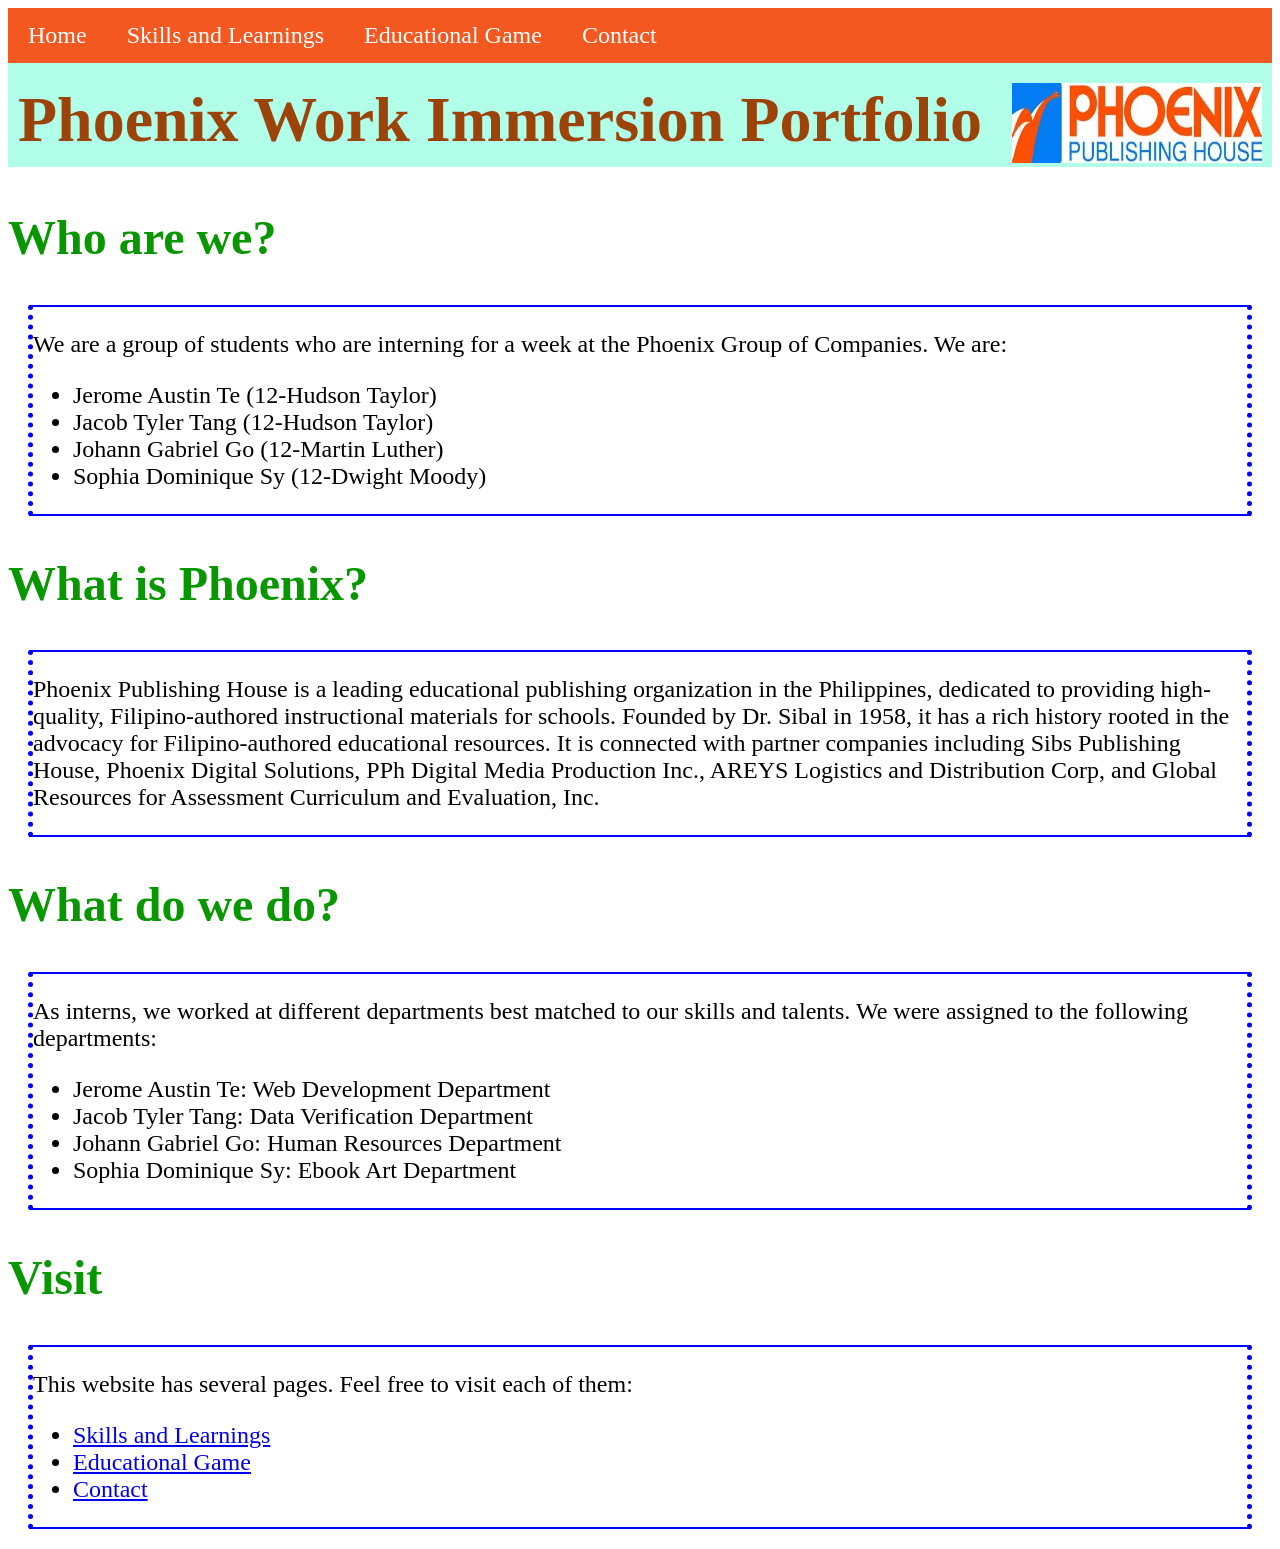
<file: home.html>
<!DOCTYPE html>
<html lang="en">
<head>
    <meta charset="UTF-8">
    <meta name="viewport" content="width=device-width, initial-scale=1.0">
    <title>Document</title>
    <link rel="stylesheet" href="style.css">
</head>
<body>
    
<header>
    <div class="navbar" id = "menubar">
  <a href="home.html">Home</a>
  <a href="skills.html">Skills and Learnings</a>
  <a href="memory.html">Educational Game</a>
  <a href="contact.html">Contact</a>
</div>

<h1><img src = "phoenix.jpg" alt = " " style="float:right;width:250px;height:80px">Phoenix Work Immersion Portfolio </h1>
</header>



<h2> Who are we?</h2>
<section class="boxed">
<p> We are a group of students who are interning for a week at the Phoenix Group of Companies.
    We are:

<ul>
    <li>Jerome Austin Te (12-Hudson Taylor)</li>
    <li>Jacob Tyler Tang (12-Hudson Taylor)</li>
    <li>Johann Gabriel Go (12-Martin Luther)</li>
    <li>Sophia Dominique Sy (12-Dwight Moody)</li>
</ul>

</p>
</section>

<h2> What is Phoenix? </h2>
<section class="boxed">
<p> Phoenix Publishing House is a leading educational publishing organization in the Philippines, dedicated to providing high-quality, Filipino-authored instructional materials for schools.

Founded by Dr. Sibal in 1958, it has a rich history rooted in the advocacy for Filipino-authored educational resources. 

It is connected with partner companies including Sibs Publishing House, Phoenix Digital Solutions, PPh Digital Media Production Inc., AREYS Logistics and Distribution Corp, and Global Resources for Assessment Curriculum and Evaluation, Inc.
</p>
</section>

<h2> What do we do? </h2>
<section class="boxed">
<p> As interns, we worked at different departments best matched to our skills and talents. We were assigned to the following departments: </p>
<ul>
    <li>Jerome Austin Te: Web Development Department</li>
    <li>Jacob Tyler Tang: Data Verification Department</li>
    <li>Johann Gabriel Go: Human Resources Department</li>
    <li>Sophia Dominique Sy: Ebook Art Department</li>
</ul>
</section>

<h2> Visit </h2>
<section class="boxed">
<p> This website has several pages. Feel free to visit each of them: </p>
<ul>
  <li><a href="skills.html">Skills and Learnings</a></li>
  <li><a href="memory.html">Educational Game</a></li>
  <li><a href="contact.html">Contact</a></section></li>
</ul>
</section>
</body>
</html>
</file>
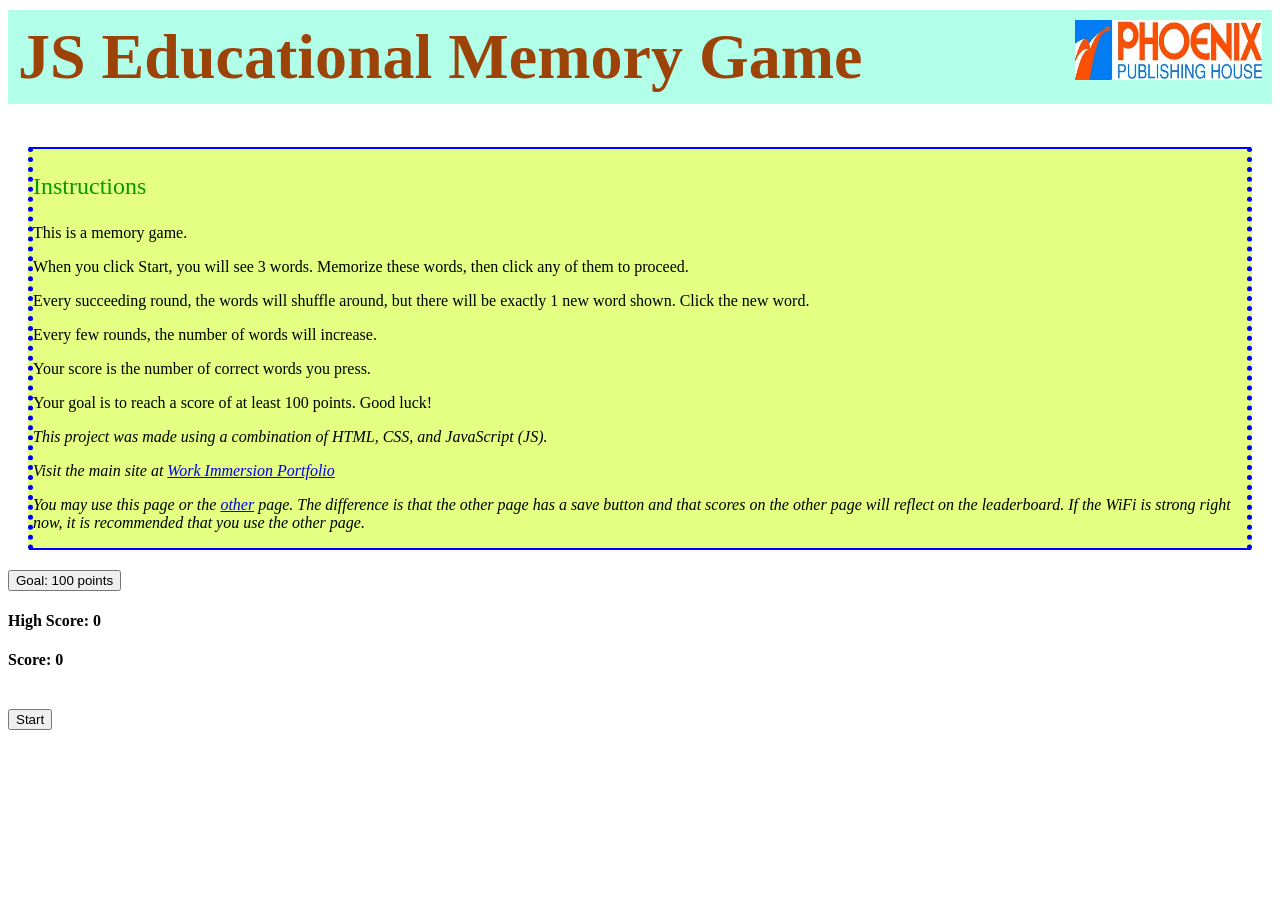
<file: memory_booth.html>
<!DOCTYPE html>
<html lang="en">
<head>
    <meta charset="UTF-8">
    <meta name="viewport" content="width=device-width, initial-scale=1.0">
    <title>Document</title>
    <link rel="stylesheet" href="style.css">
</head>
<body>
    
<header>
<h1><img src = "phoenix.jpg" alt = " " style="float:right;width:187px;height:60px">JS Educational Memory Game </h1>
</header>


<section class="boxed" style="background-color: #e4ff82">
    <p style="color:rgb(8, 151, 0);"> Instructions </p>
<p style="font-size:16px;"> This is a memory game. </p>
<p style="font-size:16px;"> When you click Start, you will see 3 words. Memorize these words, then click any of them to proceed. </p>
<p style="font-size:16px;"> Every succeeding round, the words will shuffle around, but there will be exactly 1 new word shown. Click the new word. </p>
<p style="font-size:16px;"> Every few rounds, the number of words will increase. </p>
<p style="font-size:16px;"> Your score is the number of correct words you press. </p>
<p style="font-size:16px;"> Your goal is to reach a score of at least 100 points. Good luck! </p>
<p style="font-size:16px;"> <i> This project was made using a combination of HTML, CSS, and JavaScript (JS). </i> </p>
<p style="font-size:16px;"> <i> Visit the main site at <a href="index.php">Work Immersion Portfolio</a> </i> </p>
<p style="font-size:16px;"> <i> You may use this page or the <a href="memory.php">other</a> page.
The difference is that the other page has a save button and that scores on the other page will reflect on the leaderboard. 
If the WiFi is strong right now, it is recommended that you use the other page.</i> </p>
</section>

<button id="winbutton">Goal: 100 points</button>
<br>

<h4> High Score: <b id="hscore">0</b> </h4>
<h4> Score: <b id="score">0</b> </h4>

<br>
<button id="startbutton" onclick="beginGame()">Start</button>

<script>

let counter = 0;
let index = 0;
let button_number = 0;
let correct_answer = "xxxxx";
let round = 0;
let curr_high_score = 0;

const words = [
"aback","abase","abate","abbey","abbot","abhor","abide","abled","abode","abort","about","above","abuse","abyss","acorn","acrid","actor","acute","adage","adapt","adept","admin","admit","adobe","adopt","adore","adorn","adult","affix","afire","afoot","afoul","after","again","agape","agate","agent","agile","aging","aglow","agony","agora","agree","ahead","aider","aisle","alarm","album","alert","algae","alibi","alien","align","alike","alive","allay","alley","allot","allow","alloy","aloft","alone","along","aloof","aloud","alpha","altar","alter","amass","amaze","amber","amble","amend","amiss","amity","among","ample","amply","amuse","angel","anger","angle","angry","angst","anime","ankle","annex","annoy","annul","anode","antic","anvil","aorta","apart","aphid","aping","apnea","apple","apply","apron","aptly","arbor","ardor","arena","argue","arise","armor","aroma","arose","array","arrow","arson","artsy","ascot","ashen","aside","askew","assay","asset","atoll","atone","attic","audio","audit","augur","aunty","avail","avert","avian","avoid","await","awake","award","aware","awash","awful","awoke","axial","axiom","axion","azure","bacon","badge","badly","bagel","baggy","baker","baler","balmy","banal","banjo","barge","baron","basal","basic","basil","basin","basis","baste","batch","bathe","baton","batty","bawdy","bayou","beach","beady","beard","beast","beech","beefy","befit","began","begat","beget","begin","begun","being","belch","belie","belle","belly","below","bench","beret","berry","berth","beset","betel","bevel","bezel","bible","bicep","biddy","bigot","bilge","billy","binge","bingo","biome","birch","birth","bison","bitty","black","blade","blame","bland","blank","blare","blast","blaze","bleak","bleat","bleed","bleep","blend","bless","blimp","blind","blink","bliss","blitz","bloat","block","bloke","blond","blood","bloom","blown","bluer","bluff","blunt","blurb","blurt","blush","board","boast","bobby","boney","bongo","bonus","booby","boost","booth","booty","booze","boozy","borax","borne","bosom","bossy","botch","bough","boule","bound","bowel","boxer","brace","braid","brain","brake","brand","brash","brass","brave","bravo","brawl","brawn","bread","break","breed","briar","bribe","brick","bride","brief","brine","bring","brink","briny","brisk","broad","broil","broke","brood","brook","broom","broth","brown","brunt","brush","brute","buddy","budge","buggy","bugle","build","built","bulge","bulky","bully","bunch","bunny","burly","burnt","burst","bused","bushy","butch","butte","buxom","buyer","bylaw","cabal","cabby","cabin","cable","cacao","cache","cacti","caddy","cadet","cagey","cairn","camel","cameo","canal","candy","canny","canoe","canon","caper","caput","carat","cargo","carol","carry","carve","caste","catch","cater","catty","caulk","cause","cavil","cease","cedar","cello","chafe","chaff","chain","chair","chalk","champ","chant","chaos","chard","charm","chart","chase","chasm","cheap","cheat","check","cheek","cheer","chess","chest","chick","chide","chief","child","chili","chill","chime","china","chirp","chock","choir","choke","chord","chore","chose","chuck","chump","chunk","churn","chute","cider","cigar","cinch","circa","civic","civil","clack","claim","clamp","clang","clank","clash","clasp","class","clean","clear","cleat","cleft","clerk","click","cliff","climb","cling","clink","cloak","clock","clone","close","cloth","cloud","clout","clove","clown","cluck","clued","clump","clung","coach","coast","cobra","cocoa","colon","color","comet","comfy","comic","comma","conch","condo","conic","copse","coral","corer","corny","couch","cough","could","count","coupe","court","coven","cover","covet","covey","cower","coyly","crack","craft","cramp","crane","crank","crash","crass","crate","crave","crawl","craze","crazy","creak","cream","credo","creed","creek","creep","creme","crepe","crept","cress","crest","crick","cried","crier","crime","crimp","crisp","croak","crock","crone","crony","crook","cross","croup","crowd","crown","crude","cruel","crumb","crump","crush","crust","crypt","cubic","cumin","curio","curly","curry","curse","curve","curvy","cutie","cyber","cycle","cynic","daddy","daily","dairy","daisy","dally","dance","dandy","datum","daunt","dealt","death","debar","debit","debug","debut","decal","decay","decor","decoy","decry","defer","deign","deity","delay","delta","delve","demon","demur","denim","dense","depot","depth","derby","deter","detox","deuce","devil","diary","dicey","digit","dilly","dimly","diner","dingo","dingy","diode","dirge","dirty","disco","ditch","ditto","ditty","diver","dizzy","dodge","dodgy","dogma","doing","dolly","donor","donut","dopey","doubt","dough","dowdy","dowel","downy","dowry","dozen","draft","drain","drake","drama","drank","drape","drawl","drawn","dread","dream","dress","dried","drier","drift","drill","drink","drive","droit","droll","drone","drool","droop","dross","drove","drown","druid","drunk","dryer","dryly","duchy","dully","dummy","dumpy","dunce","dusky","dusty","dutch","duvet","dwarf","dwell","dwelt","dying","eager","eagle","early","earth","easel","eaten","eater","ebony","eclat","edict","edify","eerie","egret","eight","eject","eking","elate","elbow","elder","elect","elegy","elfin","elide","elite","elope","elude","email","embed","ember","emcee","empty","enact","endow","enema","enemy","enjoy","ennui","ensue","enter","entry","envoy","epoch","epoxy","equal","equip","erase","erect","erode","error","erupt","essay","ester","ether","ethic","ethos","etude","evade","event","every","evict","evoke","exact","exalt","excel","exert","exile","exist","expel","extol","extra","exult","eying","fable","facet","faint","fairy","faith","false","fancy","fanny","farce","fatal","fatty","fault","fauna","favor","feast","fecal","feign","fella","felon","femme","femur","fence","feral","ferry","fetal","fetch","fetid","fetus","fever","fewer","fiber","fibre","ficus","field","fiend","fiery","fifth","fifty","fight","filer","filet","filly","filmy","filth","final","finch","finer","first","fishy","fixer","fizzy","fjord","flack","flail","flair","flake","flaky","flame","flank","flare","flash","flask","fleck","fleet","flesh","flick","flier","fling","flint","flirt","float","flock","flood","floor","flora","floss","flour","flout","flown","fluff","fluid","fluke","flume","flung","flunk","flush","flute","flyer","foamy","focal","focus","foggy","foist","folio","folly","foray","force","forge","forgo","forte","forth","forty","forum","found","foyer","frail","frame","frank","fraud","freak","freed","freer","fresh","friar","fried","frill","frisk","fritz","frock","frond","front","frost","froth","frown","froze","fruit","fudge","fugue","fully","fungi","funky","funny","furor","furry","fussy","fuzzy","gaffe","gaily","gamer","gamma","gamut","gassy","gaudy","gauge","gaunt","gauze","gavel","gawky","gayer","gayly","gazer","gecko","geeky","geese","genie","genre","ghost","ghoul","giant","giddy","gipsy","girly","girth","given","giver","glade","gland","glare","glass","glaze","gleam","glean","glide","glint","gloat","globe","gloom","glory","gloss","glove","glyph","gnash","gnome","godly","going","golem","golly","gonad","goner","goody","gooey","goofy","goose","gorge","gouge","gourd","grace","grade","graft","grail","grain","grand","grant","grape","graph","grasp","grass","grate","grave","gravy","graze","great","greed","green","greet","grief","grill","grime","grimy","grind","gripe","groan","groin","groom","grope","gross","group","grout","grove","growl","grown","gruel","gruff","grunt","guard","guava","guess","guest","guide","guild","guile","guilt","guise","gulch","gully","gumbo","gummy","guppy","gusto","gusty","gypsy","habit","hairy","halve","handy","happy","hardy","harem","harpy","harry","harsh","haste","hasty","hatch","hater","haunt","haute","haven","havoc","hazel","heady","heard","heart","heath","heave","heavy","hedge","hefty","heist","helix","hello","hence","heron","hilly","hinge","hippo","hippy","hitch","hoard","hobby","hoist","holly","homer","honey","honor","horde","horny","horse","hotel","hotly","hound","house","hovel","hover","howdy","human","humid","humor","humph","humus","hunch","hunky","hurry","husky","hussy","hutch","hydro","hyena","hymen","hyper","icily","icing","ideal","idiom","idiot","idler","idyll","igloo","iliac","image","imbue","impel","imply","inane","inbox","incur","index","inept","inert","infer","ingot","inlay","inlet","inner","input","inter","intro","ionic","irate","irony","islet","issue","itchy","ivory","jaunt","jazzy","jelly","jerky","jetty","jewel","jiffy","joint","joist","joker","jolly","joust","judge","juice","juicy","jumbo","jumpy",
"junta","junto","juror","kappa","karma","kayak","kebab","khaki","kinky","kiosk","kitty","knack","knave","knead","kneed","kneel","knelt","knife","knock","knoll","known","koala","krill","label","labor","laden","ladle","lager","lance","lanky","lapel","lapse","large","larva","lasso","latch","later","lathe","latte","laugh","layer","leach","leafy","leaky","leant","leapt","learn","lease","leash","least","leave","ledge","leech","leery","lefty","legal","leggy","lemon","lemur","leper","level","lever","libel","liege","light","liken","lilac","limbo","limit","linen","liner","lingo","lipid","lithe","liver","livid","llama","loamy","loath","lobby","local","locus","lodge","lofty","logic","login","loopy","loose","lorry","loser","louse","lousy","lover","lower","lowly","loyal","lucid","lucky","lumen","lumpy","lunar","lunch","lunge","lupus","lurch","lurid","lusty","lying","lymph","lynch","lyric","macaw","macho","macro","madam","madly","mafia","magic","magma","maize","major","maker","mambo","mamma","mammy","manga","mange","mango","mangy","mania","manic","manly","manor","maple","march","marry","marsh","mason","masse","match","matey","mauve","maxim","maybe","mayor","mealy","meant","meaty","mecca","medal","media","medic","melee","melon","mercy","merge","merit","merry","metal","meter","metro","micro","midge","midst","might","milky","mimic","mince","miner","minim","minor","minty","minus","mirth","miser","missy","mocha","modal","model","modem","mogul","moist","molar","moldy",
"money","month","moody","moose","moral","moron","morph","mossy","motel","motif","motor","motto","moult","mound","mount","mourn","mouse","mouth","mover","movie","mower","mucky","mucus","muddy","mulch","mummy","munch","mural","murky","mushy","music","musky","musty","myrrh","nadir","naive","nanny","nasal","nasty","natal","naval","navel","needy","neigh","nerdy","nerve","never","newer","newly","nicer","niche","niece","night","ninja","ninny","ninth","noble","nobly","noise","noisy","nomad","noose","north","nosey","notch","novel","nudge","nurse","nutty","nylon","nymph","oaken","obese","occur","ocean","octal","octet","odder","oddly","offal","offer","often","olden","older","olive","ombre","omega","onion","onset","opera","opine","opium","optic","orbit","order","organ","other","otter","ought","ounce","outdo","outer","outgo","ovary","ovate","overt","ovine","ovoid","owing","owner","oxide","ozone","paddy","pagan","paint","paler","palsy","panel","panic","pansy","papal","paper","parer","parka","parry","parse","party","pasta","paste","pasty","patch","patio","patsy","patty","pause","payee","payer","peace","peach","pearl","pecan","pedal","penal","pence","penne","penny","perch","peril","perky","pesky","pesto","petal","petty","phase","phone","phony","photo","piano","picky","piece","piety","piggy","pilot","pinch","piney","pinky","pinto","piper","pique","pitch","pithy","pivot","pixel","pixie","pizza","place","plaid","plain","plait","plane","plank","plant","plate","plaza","plead","pleat","plied","plier","pluck","plumb","plume","plump","plunk","plush","poesy","point","poise","poker","polar","polka","polyp","pooch","poppy","porch","poser","posit","posse","pouch","pound","pouty","power","prank","prawn","preen","press","price","prick","pride","pried","prime","primo","print","prior","prism","privy","prize","probe","prone","prong","proof","prose","proud","prove","prowl","proxy","prude","prune","psalm","pubic","pudgy","puffy","pulpy","pulse","punch","pupal","pupil","puppy","puree","purer","purge","purse","pushy","putty","pygmy","quack","quail","quake","qualm","quark","quart","quash","quasi","queen","queer","quell","query","quest","queue","quick","quiet","quill","quilt","quirk","quite","quota","quote","quoth","rabbi","rabid","racer","radar","radii","radio","rainy","raise","rajah","rally","ralph","ramen","ranch","randy","range","rapid","rarer","raspy","ratio","ratty","raven","rayon","razor","reach","react","ready","realm","rearm","rebar","rebel","rebus","rebut","recap","recur","recut","reedy","refer","refit","regal","rehab","reign","relax","relay","relic","remit","renal","renew","repay","repel","reply","rerun","reset","resin","retch","retro","retry","reuse","revel","revue","rhino","rhyme","rider","ridge","rifle","right","rigid","rigor","rinse","ripen","riper","risen","riser","risky","rival","river","rivet","roach","roast","robin","robot","rocky","rodeo","roger","rogue","roomy","roost","rotor","rouge","rough","round","rouse","route","rover","rowdy","rower","royal","ruddy","ruder","rugby","ruler","rumba","rumor","rupee","rural","rusty","sadly","safer","saint","salad","sally","salon","salsa","salty","salve","salvo","sandy","saner","sappy","sassy","satin","satyr","sauce","saucy","sauna","saute","savor","savoy","savvy","scald","scale","scalp","scaly","scamp","scant","scare","scarf","scary","scene","scent","scion","scoff","scold","scone","scoop","scope","score","scorn","scour","scout","scowl","scram","scrap","scree","screw","scrub","scrum","scuba","sedan","seedy","segue","seize","semen","sense","sepia","serif","serum","serve","setup","seven","sever","sewer","shack","shade","shady","shaft","shake","shaky","shale","shall","shalt","shame","shank","shape","shard","share","shark","sharp","shave","shawl","shear","sheen","sheep","sheer","sheet","sheik","shelf","shell","shied","shift","shine","shiny","shire","shirk","shirt","shoal","shock","shone","shook","shoot","shore","shorn","short","shout","shove","shown","showy","shrew","shrub","shrug","shuck","shunt","shush","shyly","siege","sieve","sight","sigma","silky","silly","since","sinew","singe","siren","sissy","sixth","sixty","skate","skier","skiff","skill","skimp","skirt","skulk","skull","skunk","slack","slain","slang","slant","slash","slate","slave","sleek","sleep","sleet","slept","slice","slick","slide","slime","slimy","sling","slink","sloop","slope","slosh","sloth","slump","slung","slunk","slurp","slush","slyly","smack","small","smart","smash","smear","smell","smelt","smile","smirk","smite","smith","smock","smoke","smoky","smote","snack","snail","snake","snaky","snare","snarl","sneak","sneer","snide","sniff","snipe","snoop","snore","snort","snout","snowy","snuck","snuff","soapy","sober","soggy","solar","solid","solve","sonar","sonic","sooth","sooty","sorry","sound","south","sower","space","spade","spank","spare","spark","spasm","spawn","speak","spear","speck","speed","spell","spelt","spend","spent","sperm","spice","spicy","spied","spiel","spike","spiky","spill","spilt","spine","spiny","spire","spite","splat","split","spoil","spoke","spoof","spook","spool","spoon","spore","sport","spout","spray","spree","sprig","spunk","spurn","spurt","squad","squat","squib","stack","staff","stage","staid","stain","stair","stake","stale","stalk","stall","stamp","stand","stank","stare","stark","start","stash","state","stave","stead","steak","steal","steam","steed","steel","steep","steer","stein","stern","stick","stiff","still","stilt","sting","stink","stint","stock","stoic","stoke","stole","stomp","stone","stony","stood","stool","stoop","store","stork","storm","story","stout","stove","strap","straw","stray","strip","strut","stuck","study","stuff","stump","stung","stunk","stunt","style","suave","sugar","suing","suite","sulky","sully","sumac","sunny","super","surer","surge","surly","sushi","swami","swamp","swarm","swash","swath","swear","sweat","sweep","sweet","swell","swept","swift","swill","swine","swing","swirl","swish","swoon","swoop","sword","swore","sworn","swung","synod","syrup","tabby","table","taboo","tacit","tacky","taffy","taint","taken","taker","tally","talon","tamer","tango","tangy","taper","tapir","tardy","tarot","taste","tasty","tatty","taunt","tawny","teach","teary","tease","teddy","teeth","tempo","tenet","tenor","tense","tenth","tepee","tepid","terra","terse","testy","thank","theft","their","theme","there","these","theta","thick","thief","thigh","thing","think","third","thong","thorn","those","three","threw","throb","throw","thrum","thumb","thump","thyme","tiara","tibia","tidal","tiger","tight","tilde","timer","timid","tipsy","titan","tithe","title","toast","today","toddy","token","tonal","tonga","tonic","tooth","topaz","topic","torch","torso","torus","total","totem","touch","tough","towel","tower","toxic","toxin","trace","track","tract","trade","trail","train","trait","tramp","trash","trawl","tread","treat","trend","triad","trial","tribe","trice","trick","tried","tripe","trite","troll","troop","trope","trout","trove","truce","truck","truer","truly","trump","trunk","truss","trust","truth","tryst","tubal","tuber","tulip","tulle","tumor","tunic","turbo","tutor","twang","tweak","tweed","tweet","twice","twine","twirl","twist","twixt","tying","udder","ulcer","ultra","umbra","uncle","uncut","under","undid","undue","unfed","unfit","unify","union","unite","unity","unlit","unmet","unset","untie","until","unwed","unzip","upper","upset","urban","urine","usage","usher","using","usual","usurp","utile","utter","vague","valet","valid","valor","value","valve","vapid","vapor","vault","vaunt","vegan","venom","venue","verge","verse","verso","verve","vicar","video","vigil","vigor","villa","vinyl","viola","viper","viral","virus","visit","visor","vista","vital","vivid","vixen","vocal","vodka","vogue","voice","voila","vomit","voter","vouch","vowel","vying","wacky","wafer","wager","wagon","waist","waive","waltz","warty","waste","watch","water","waver","waxen","weary","weave","wedge","weedy","weigh","weird","welch","welsh","wench","whack","whale","wharf","wheat","wheel","whelp","where","which","whiff","while","whine","whiny","whirl","whisk","white","whole","whoop","whose","widen","wider","widow","width","wield","wight","willy","wimpy","wince","winch","windy","wiser","wispy","witch","witty","woken","woman","women","woody","wooer","wooly","woozy","wordy","world","worry","worse","worst","worth","would","wound","woven","wrack","wrath","wreak","wreck","wrest","wring","wrist","write","wrong","wrote","wrung","wryly","yacht","yearn","yeast","yield","young","youth","zebra","zesty","zonal"
]
let buttons = [];

function updateScore()
{
    document.getElementById("score").innerText = counter;
}

function addButton()
{
    const newButton = document.createElement('button');
    newButton.classList.add("word");
    newButton.textContent = words[index];
        
        newButton.addEventListener('click', () => {
          runRound(newButton);
        });

    buttons.push(newButton);
    document.body.appendChild(newButton);
    index++;
    button_number++;
}

function beginGame()
{
    document.getElementById("startbutton").style.display = "none";
    for (const b of buttons)
        b.remove();
    buttons = [];
    //shuffle words
    let len = words.length;
    
    for (let i = len - 1; i > 0; i--) {
        const j = Math.floor(Math.random() * (i + 1));
        [words[i], words[j]] = [words[j], words[i]]; // Swap
    }

    //reset variables
    index = 0;
    counter = 0;
    correct_answer = "xxxxx";
    round = 0;
    button_number = 0;
    updateScore();
    //show 3 words
    for (let i=0; i<3; i++) {
        addButton();
    }

}

function runRound(given_button)
{
    let given_answer = given_button.innerText;
    if ((given_answer != correct_answer) && (correct_answer != "xxxxx"))
    {
        //delete all buttons and make the start button appear again
        for (const b of buttons)
            b.remove();
        buttons = [];
        document.getElementById("startbutton").style.display = "block";
        curr_high_score = Math.max(curr_high_score, counter);
        document.getElementById("hscore").innerText = curr_high_score;
    }
    else
    {
        //add to the score
        counter++;
        updateScore();
        curr_high_score = Math.max(curr_high_score, counter);
        document.getElementById("hscore").innerText = curr_high_score;
        if (curr_high_score>=100) {
            document.getElementById("winbutton").innerText = "YOU WIN! Thank you for playing. Please show this screen to the booth hosts. ";
        }
        let throwaway = 1;
        //determine whether to add a new button
        if ((button_number-round) >= 2)
            round++;
        else
        {
            addButton();
            round = 0;
            throwaway = 0;
        }
        //obtain all the words, replace one with a new one IF NO NEW BUTTON WAS ADDED, shuffle them
        correct_answer = buttons[button_number-1].innerText;
        
        if (throwaway) {
        let j = Math.floor(Math.random() * (buttons.length));
        buttons[j].innerText = words[index];
        correct_answer = words[index];
        index++;
        }

        const curr_words = [];
        for (const b of buttons)
            curr_words.push(b.innerText);
        let len = curr_words.length;
        for (let i = len - 1; i > 0; i--) {
            const j = Math.floor(Math.random() * (i + 1));
            [curr_words[i], curr_words[j]] = [curr_words[j], curr_words[i]]; // Swap
        }
        for (let i = 0; i<len; i++) {
            buttons[i].innerText = curr_words[i];
        }
        //determine the new correct answer
    }
}

/*
Idea: Use javascript to implement the following game
User is given a list of 3 words, must memorize them
Click any to proceed
Then, 2 words are retained, 1 is changed. pick the new word
If correct, proceed, otherwise end.

Every so often, a new word is added. 
3 words -> 1 round
4 words -> 2 rounds
5 words -> 3 rounds
6 words -> 4 rounds
7 words -> 5 rounds
8 words -> 6 rounds
...
score: # of correct words pressed
*/

</script>

</body>
</html>
</file>
<file: style.css>
* {
    box-sizing: border-box;
}

h1{
    color: rgb(155, 67, 9);
        padding: 10px;
        font-size: 64px;
        align-items: center;
    margin-top: 10px;
    opacity: 1;
}

header {
        position: sticky; /* Makes it stick when scrolling */
        top: 0;           /* Sticks to the top of the viewport */
        background-color: #b1ffe9;
        z-index: 1000;    /* Ensures it stays above other content */
    }

.boxed {
    border-style: double dotted;
    border-color : blue;
    border-width : 2px 5px;
    font-size: 24px;
    margin: 20px;
}

.boxed2 {
    border-style: solid;
    border-color : rgb(50, 84, 5);
    border-width : 10px;
    font-size: 24px;
    margin: 20px;
}

.boxed3 {
    border-style: solid;
    border-color : rgb(232, 155, 62);
    border-width : 10px;
    font-size: 24px;
    margin: 20px;
}

.messageboard {
    background-color: antiquewhite;
    border-style: solid;
    border-color : rgb(232, 155, 62);
    border-width : 8px;
    margin: 12px;
}

.qnaq {
    border-style: double;
    border-color : rgb(232, 155, 62);
    background-color: #0950a1;
    color: white;
    border-width : 10px;
    font-size: 24px;
    margin: 20px;
}

.qnaa {
    border-style: solid;
    border-color : rgb(171, 238, 63);
    background-color: #ea9137;
    border-width : 10px;
    font-size: 24px;
    margin: 20px;
}

.forms {
    border-style: solid;
    border-color : #333355;
    border-width : 3px;
    font-size: 24px;
    margin: 20px;
}

h2 {
    color: rgb(8, 151, 0);
    font-size: 48px;
}

h3 {
    color: black;
    font-size: 36px;
}

button.word {
    border-style: solid;
    border-color : rgb(0, 0, 0);
    border-width : 5px;
    font-size : 10px;
    background-color: aquamarine;
    text-align: center;
    margin: 5px;
    padding: 8px 12px;
    cursor: pointer;
}

.navbar {
    top: 0;
    left: 0;
    width: 100%;
    background-color: rgb(243, 88, 32);
    overflow: hidden;
    z-index: 1000; /* Keeps it above other content */
}

/* Navbar links */
.navbar a {
    float: left;
    display: block;
    color: white;
    text-align: center;
    padding: 14px 20px;
    font-size: 24px;
    text-decoration: none;
}

    /* Hover effect */
.navbar a:hover {
    background-color: #38e4f7;
    color: black;
}

.message {
    color: black;
    font-size: 24px;
}

.messagesender {
    color: MidnightBlue;
    font-size: 18px;
}

.stamp {
    color: rgb(17, 125, 22);
    font-size: 12px;
}

@media screen and (max-width: 768px) {
    
    .header {
        position: fixed; /* Makes it stick when scrolling */
    }
    /* Scale down the massive headers */
    h1 {
        font-size: 32px;
    }

    h2 { font-size: 28px; }
    h3 { font-size: 24px; }

    /* Reduce borders and font sizes for boxed elements */
    .boxed, .boxed2, .boxed3, .qnaq, .qnaa, .forms {
        font-size: 18px;
        border-width: 5px;
        margin: 10px;
    }

    .navbar a {
        float: none;
        display: block;
        width: 100%;
        text-align: left;
        font-size: 12px;
        border-bottom: 1px solid rgb(20, 197, 246);
    }

    /* Handle the Phoenix Image */
    header h1 img {
        float: none !important;
        display: block;
        margin: 0 0 10px auto;
        align-self: right;
        max-width: 100%;
        height: auto; 
    }
}
</file>
